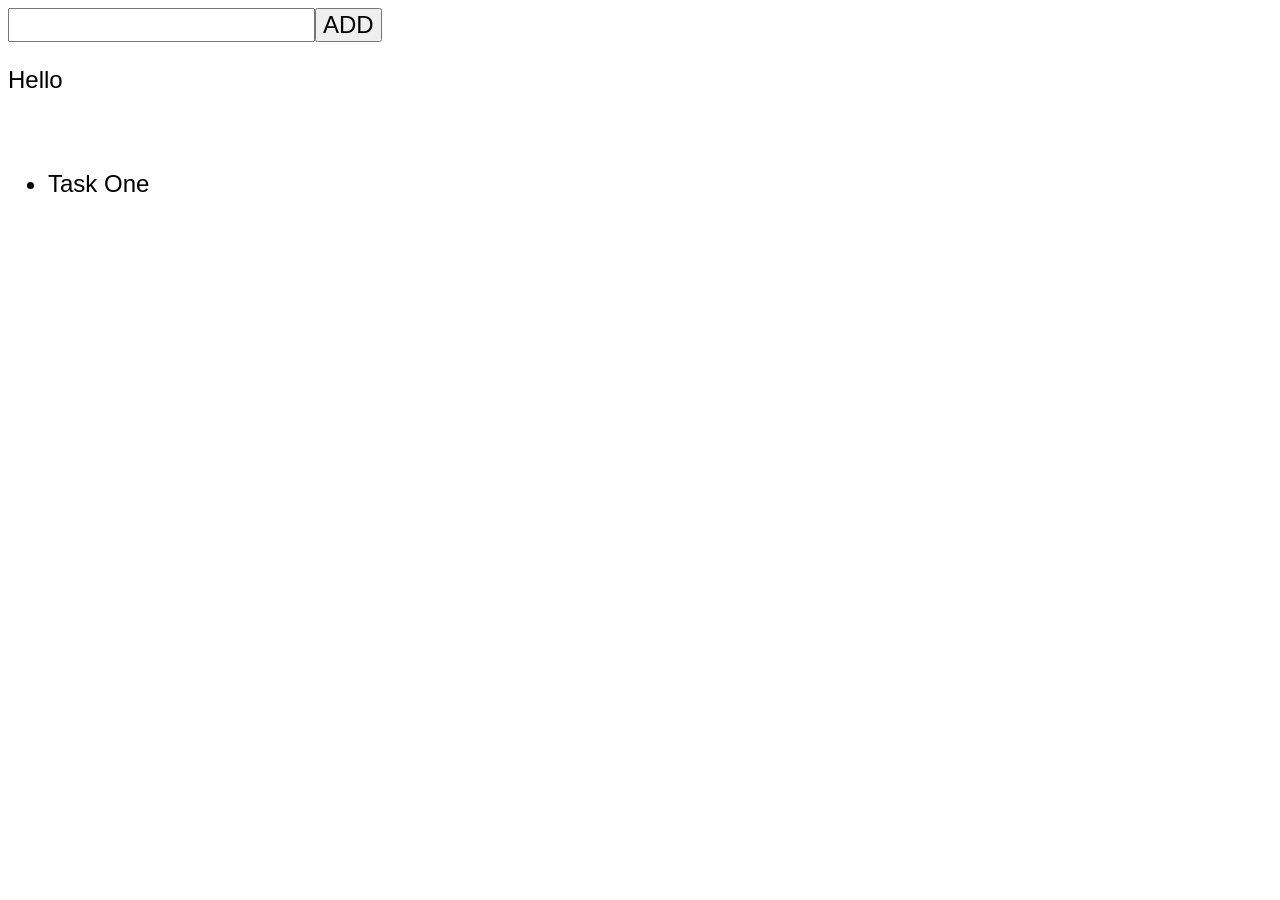
<file: index.html>
<!DOCTYPE html>
<html lang="en">
<head>
    <meta charset="UTF-8">
    <title>Sweet Alabama!!</title>

    <style>
        *{
            font-family: Arial;
            font-size: 18pt;
        }
    </style>


</head>
<body>
<input id="todo"><button id="btn">ADD</button>
<br>
<p id="para">Hello</p>
<br>
<ul id="list">
    <li>Task One</li>
</ul>

<script>
let todobox = document.getElementById('todo');
let addbtn = document.getElementById('btn');
let todolist=document.getElementById('list');
    addbtn.onclick = function () {
    let todo=todobox.value;

    let newtasklistitem=document.createElement('li');
    newtasklistitem.innerText=todo;
    todolist.appendChild(newtasklistitem);
}
</script>

</body>
</html>
</file>
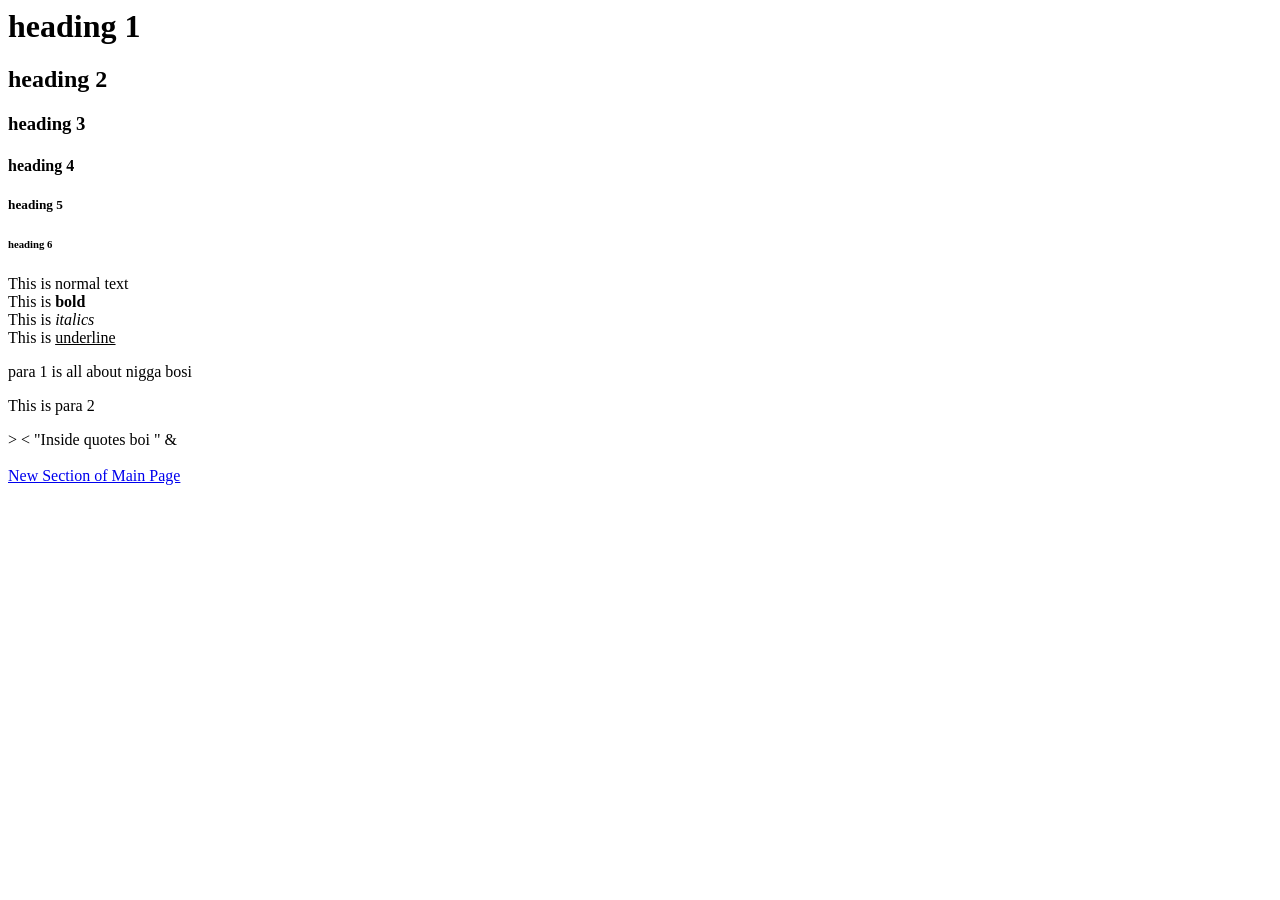
<file: basics.html>
<html>
    <body>
    <h1>heading 1</h1>
    <h2>heading 2</h2>
    <h3>heading 3</h3>
    <h4>heading 4</h4>
    <h5>heading 5</h5>
    <h6>heading 6</h6>
    This is normal text
    <br>
    This is <b>bold</b><br>
    This is <i>italics</i><br>
    This is <u>underline</u><br>
    <p>para 1 is all about nigga bosi</p>
    <p>This is para 2</p>
        &gt; &lt; &quot;Inside quotes boi &quot;
        &amp;
        <br><br>
        <a href="links.html#ns">New Section of Main Page</a>
        <br>


</body>
</html>
</file>
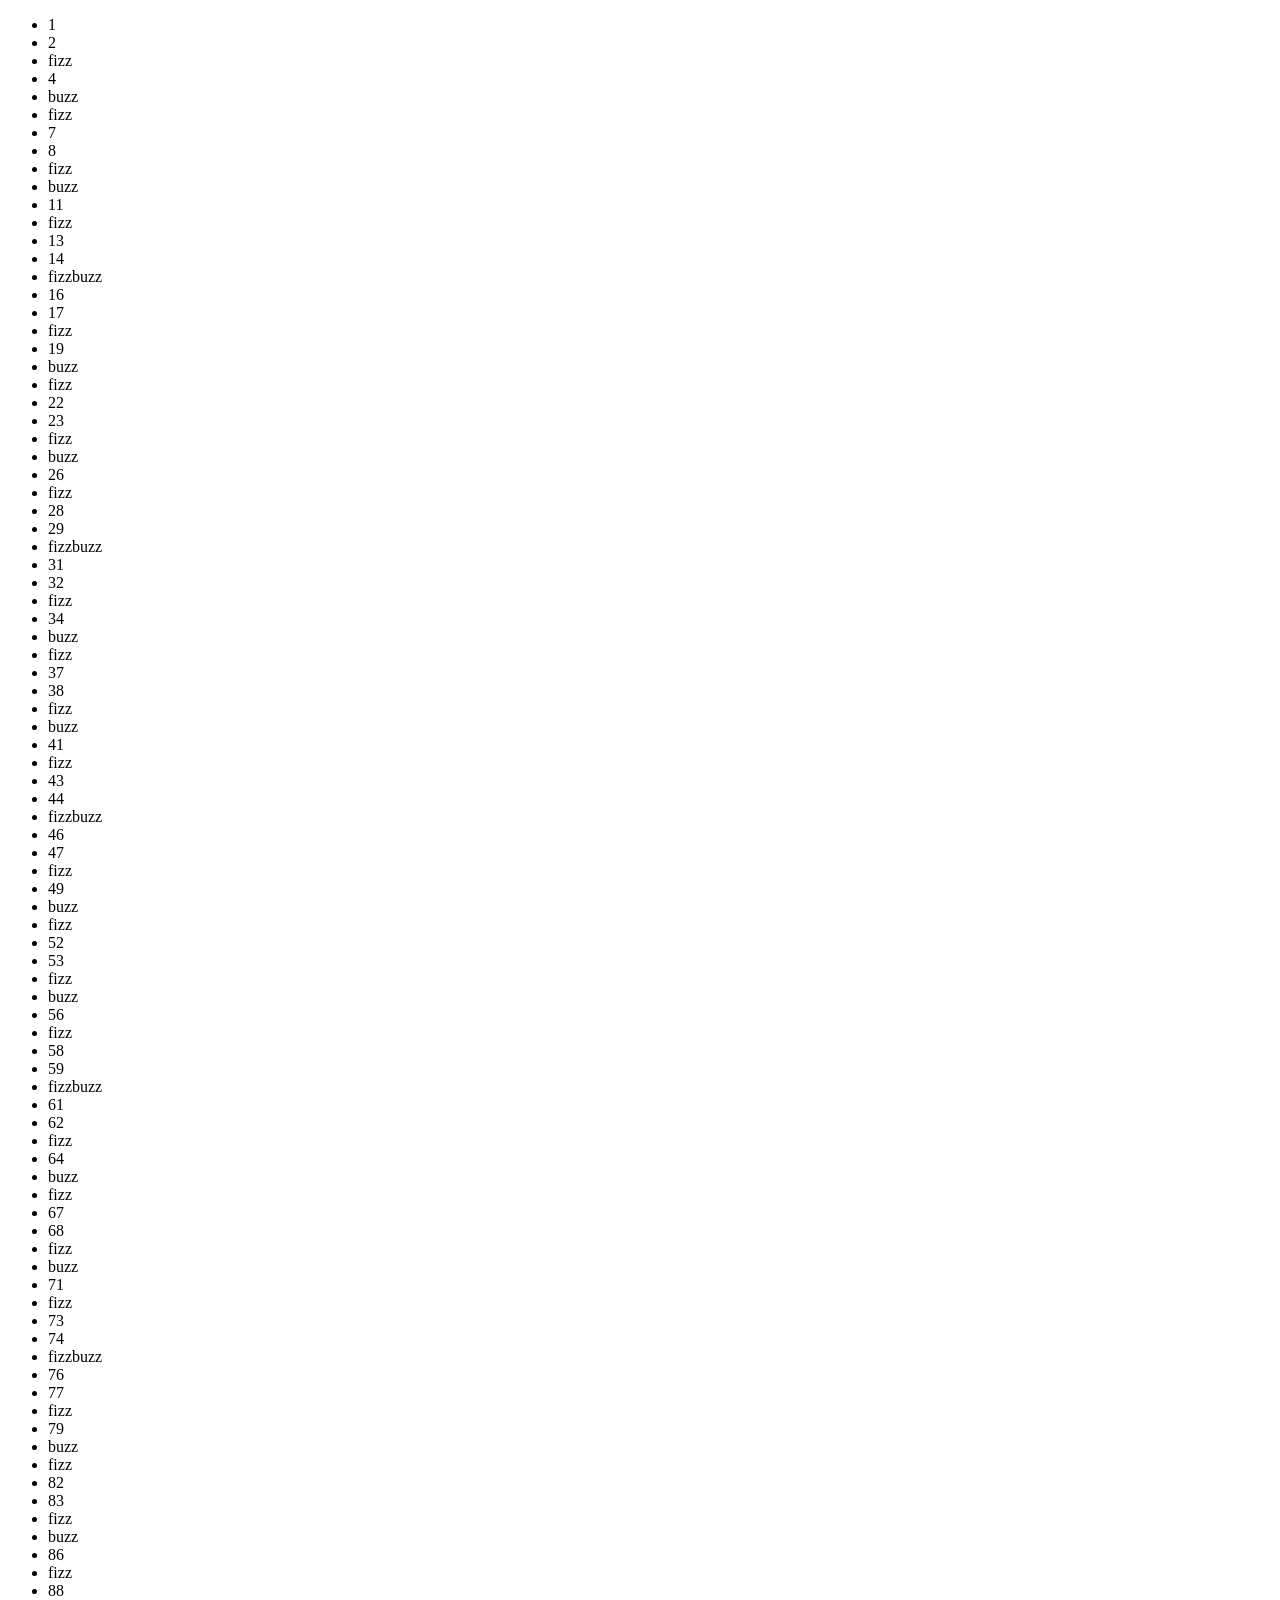
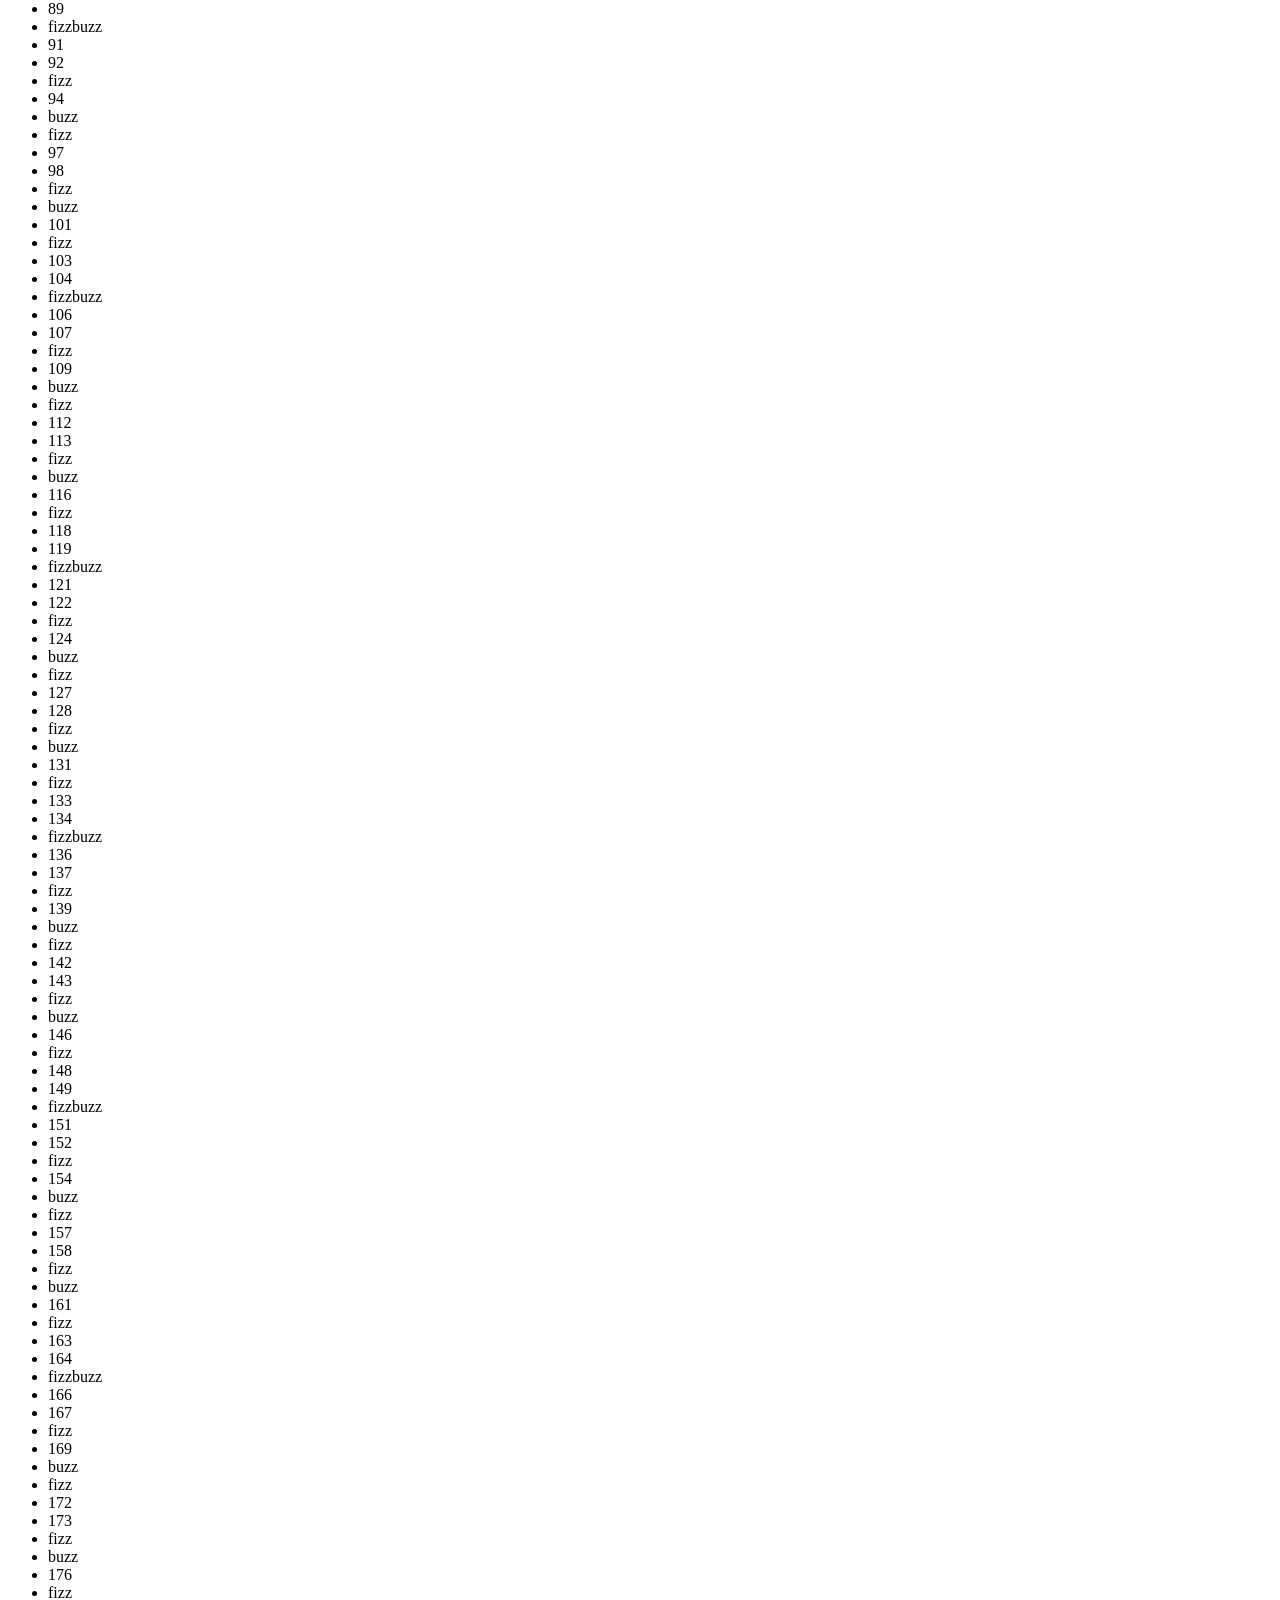
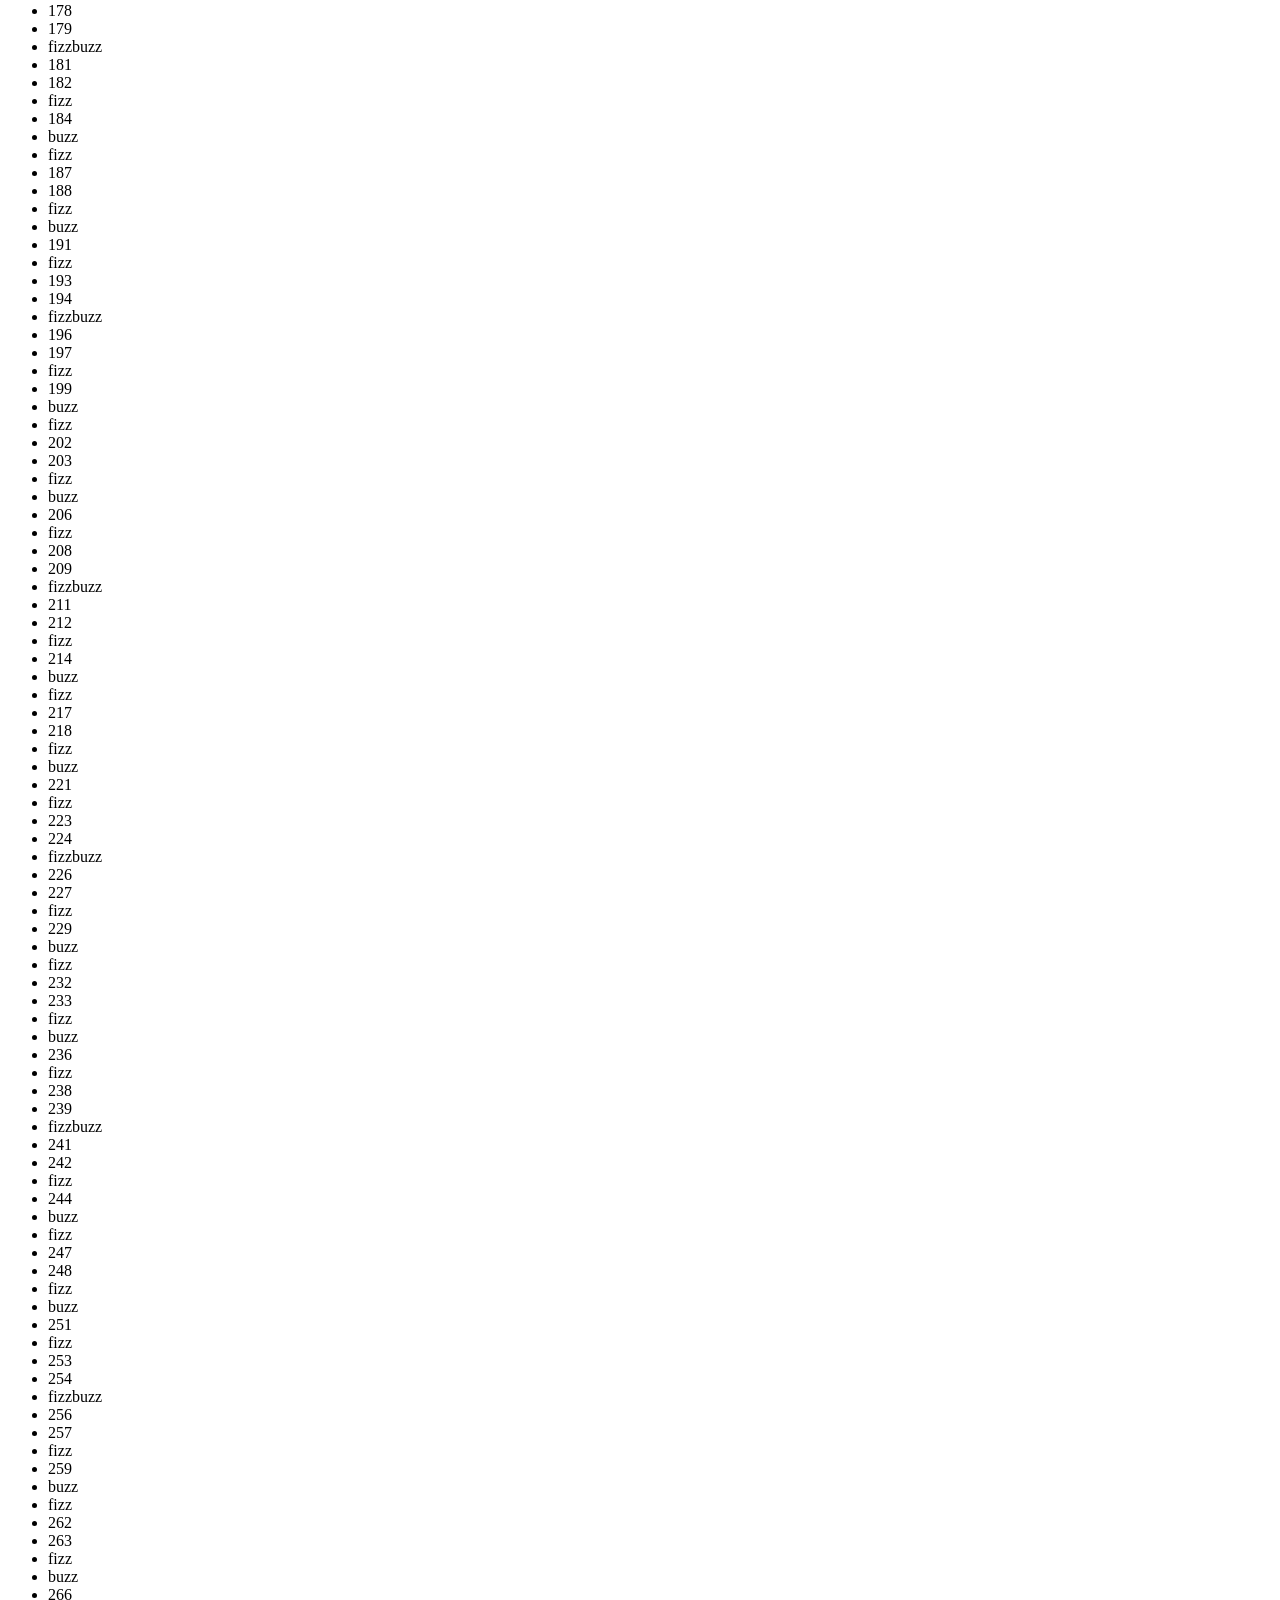
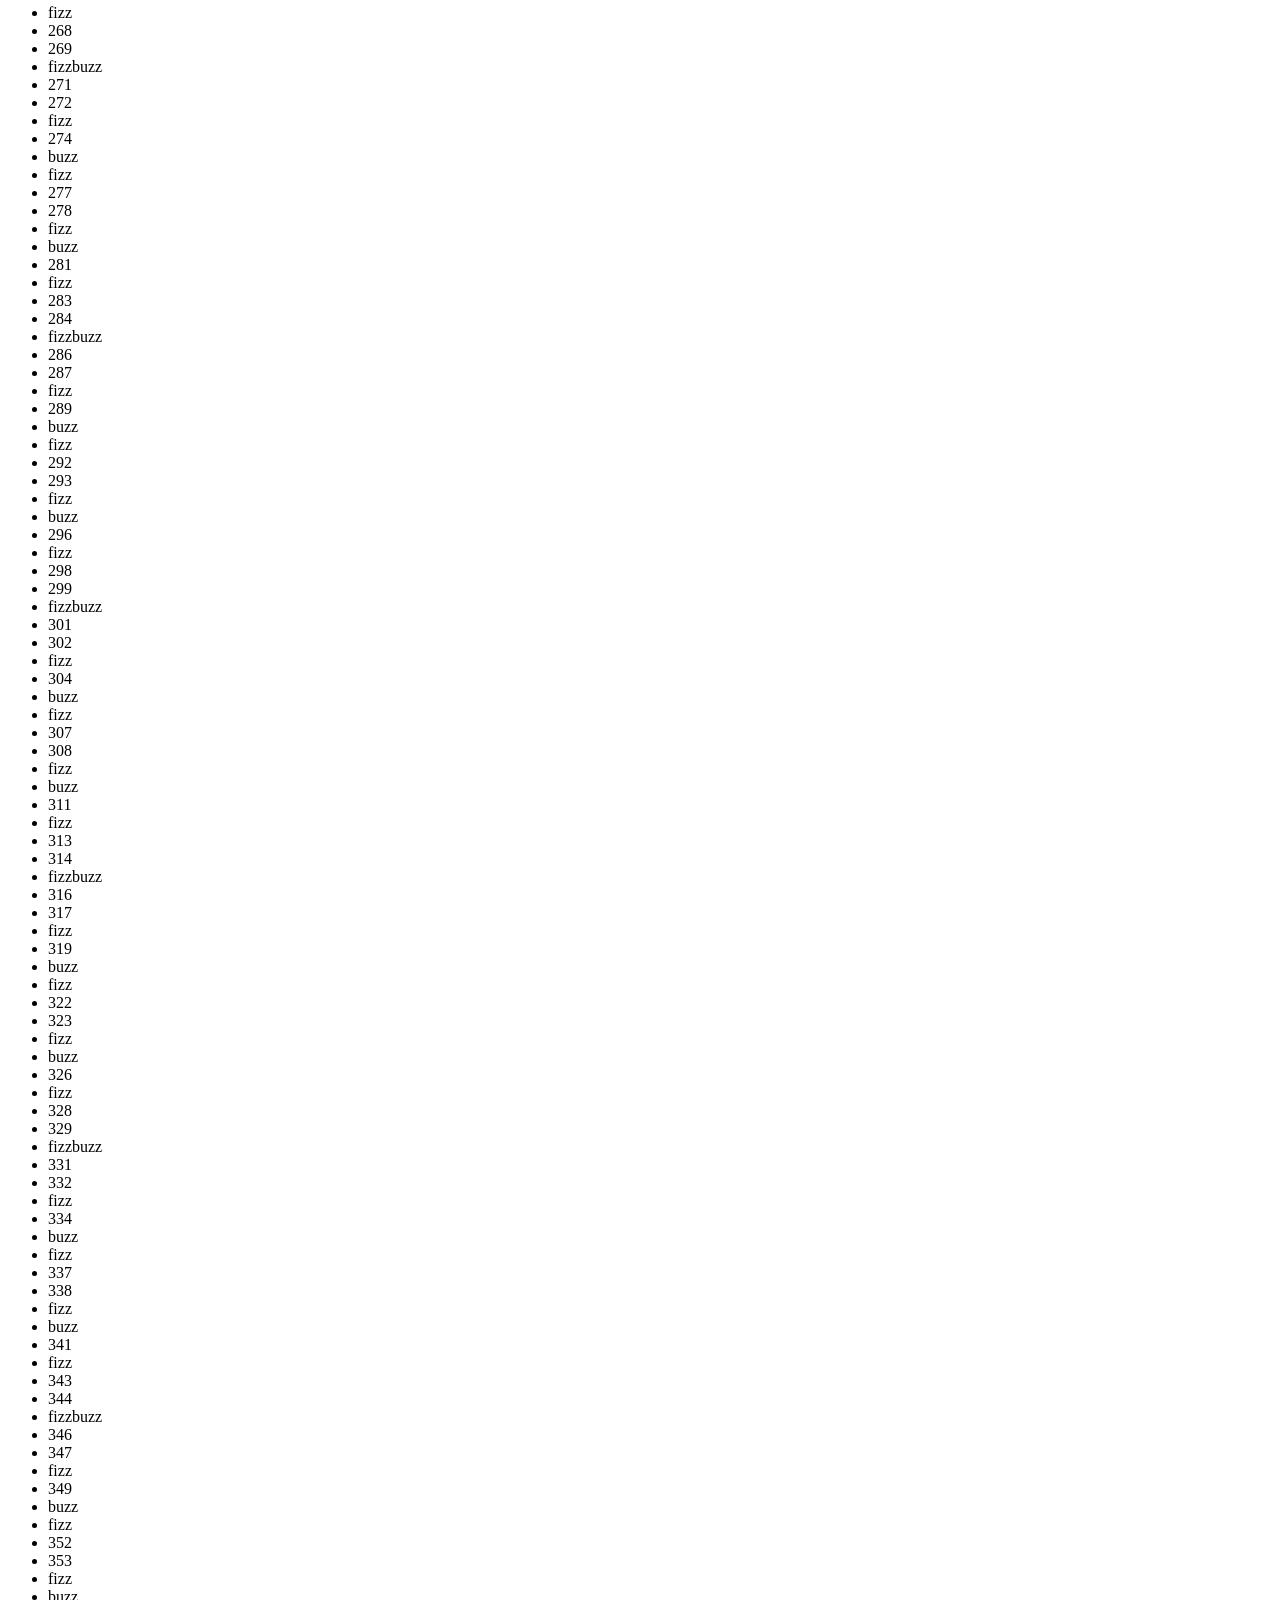
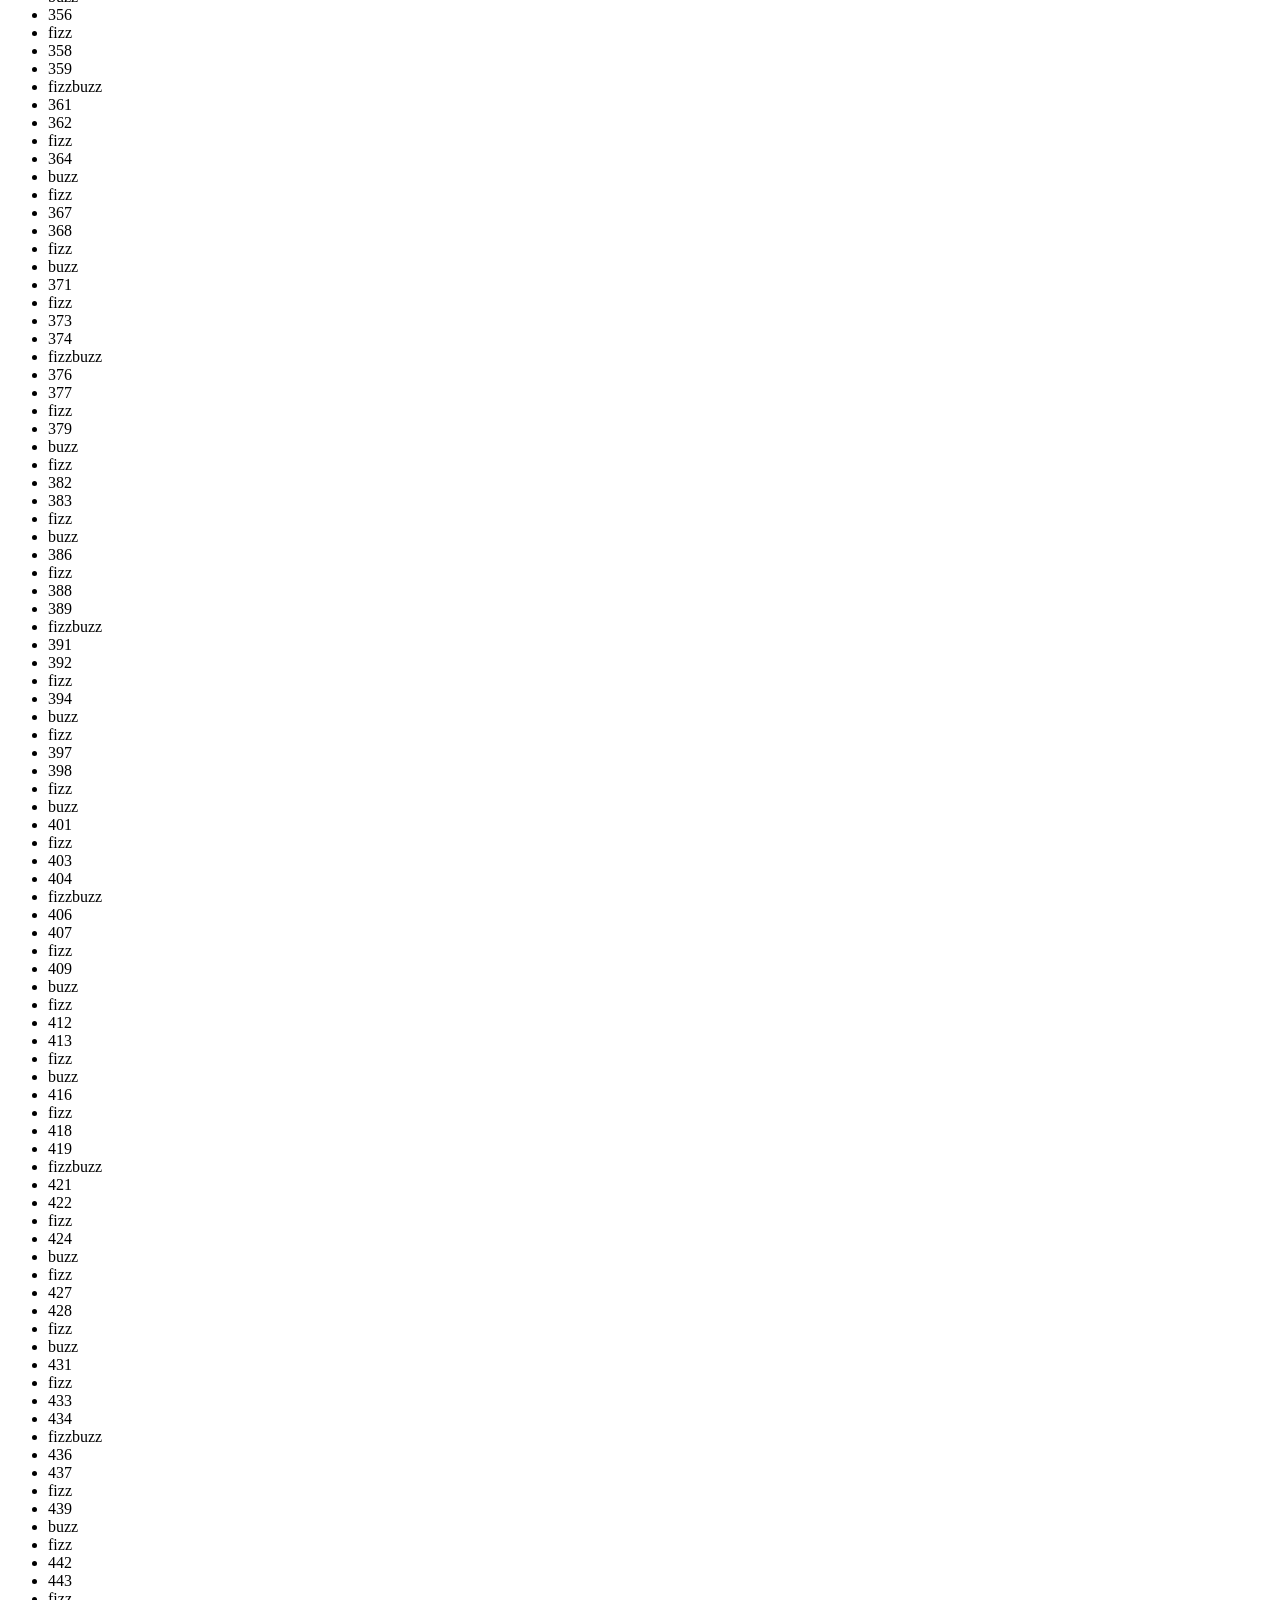
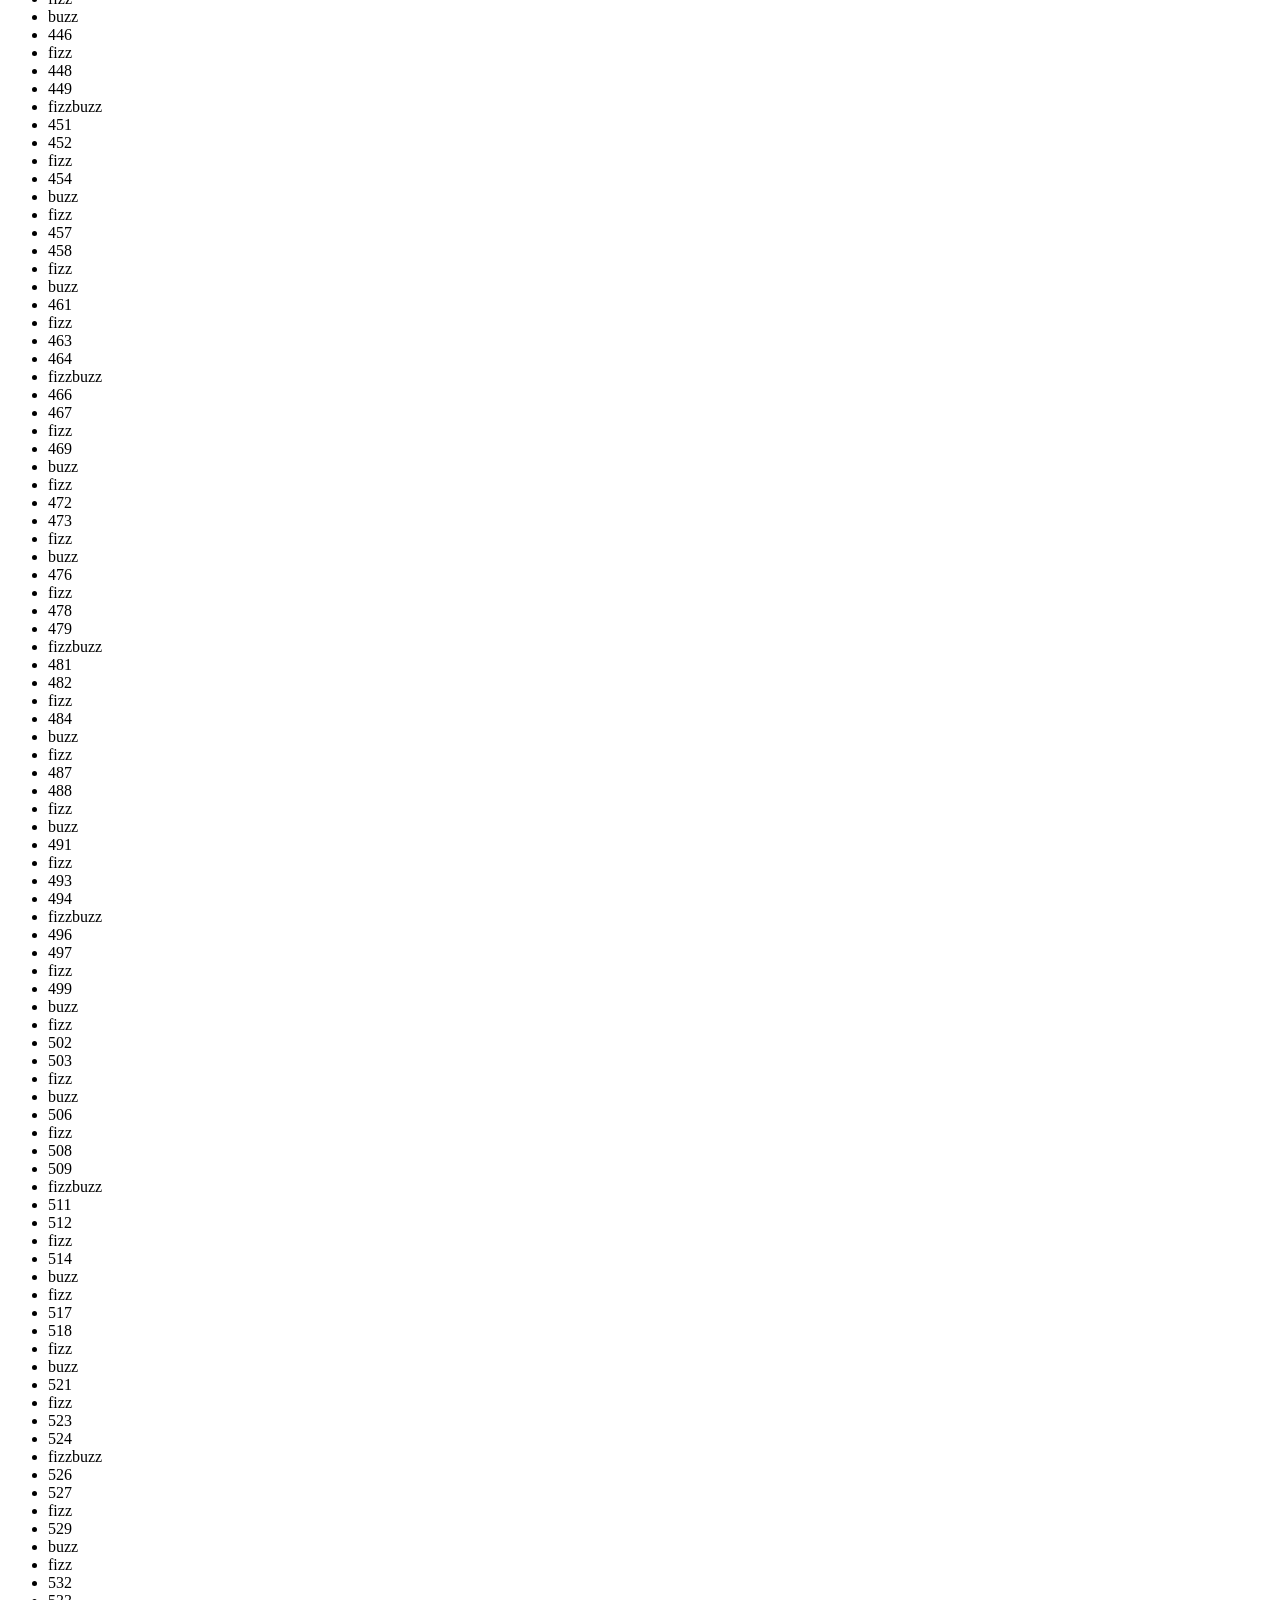
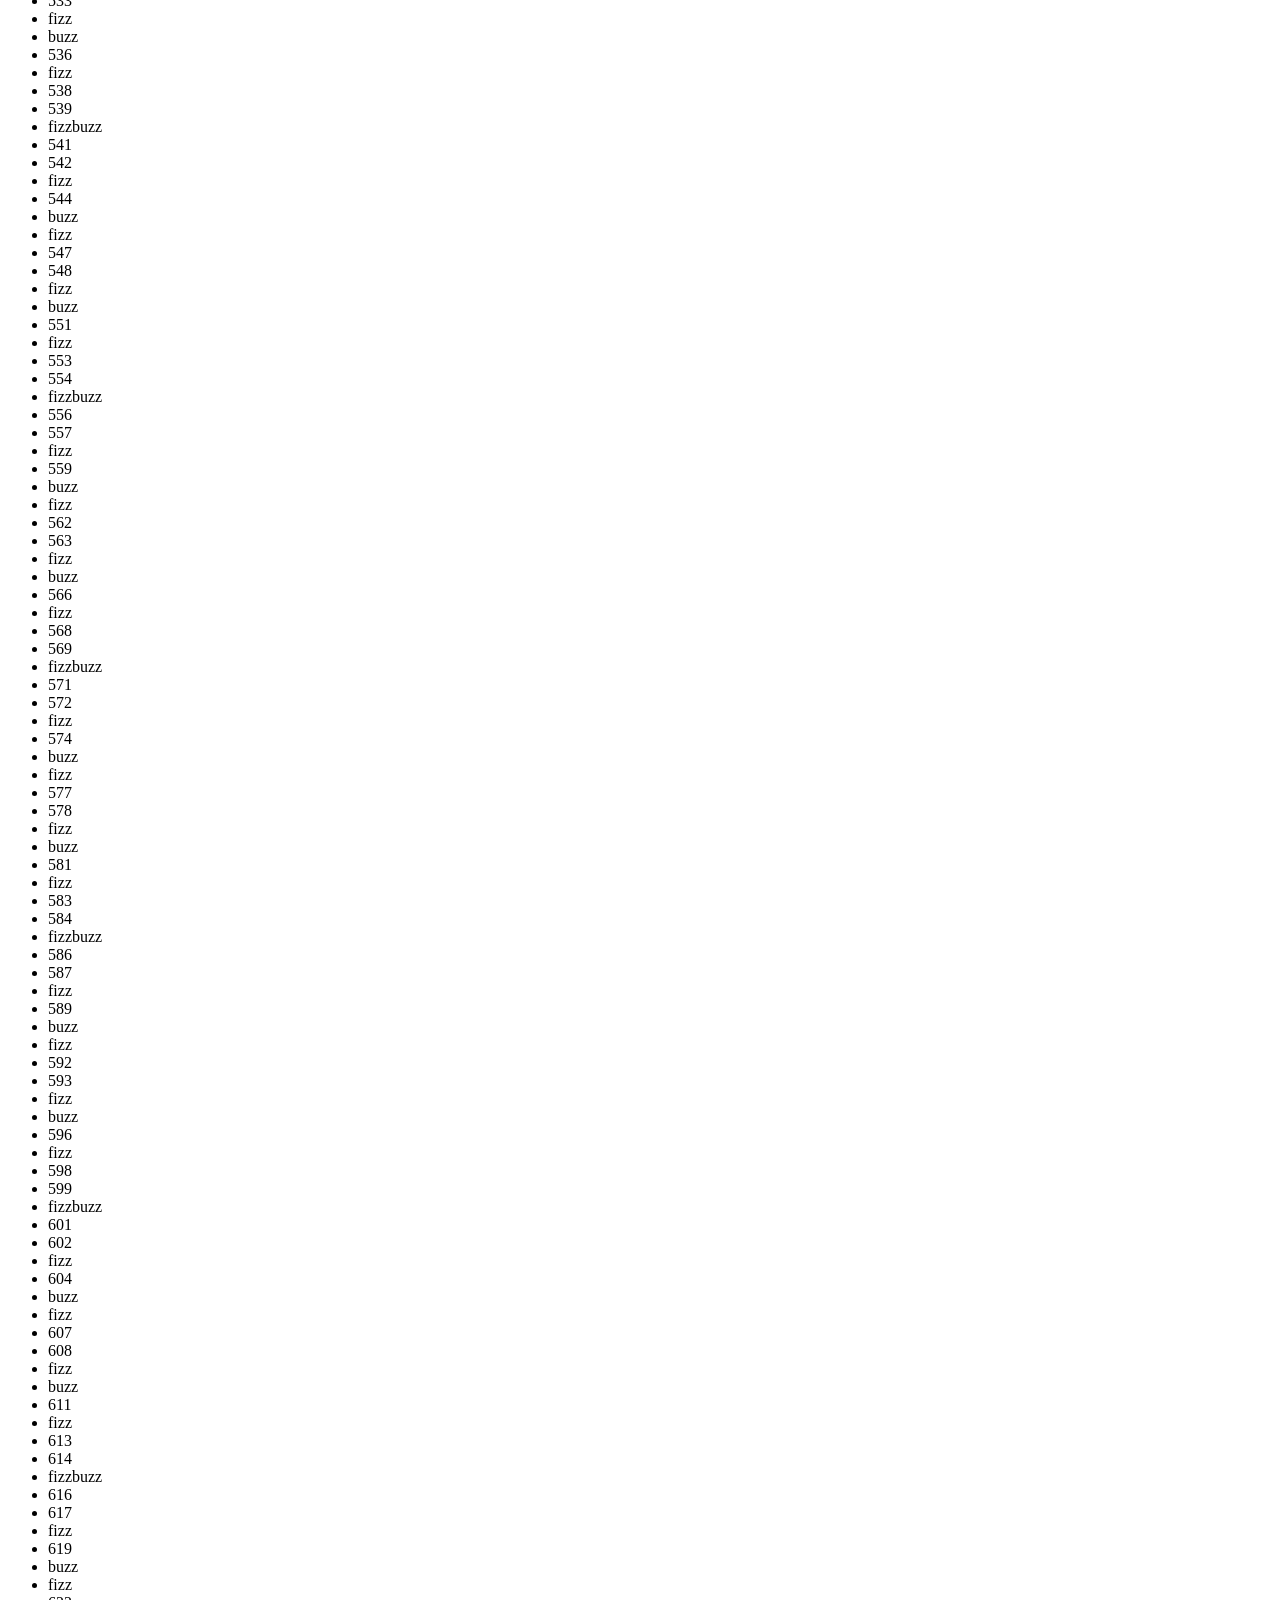
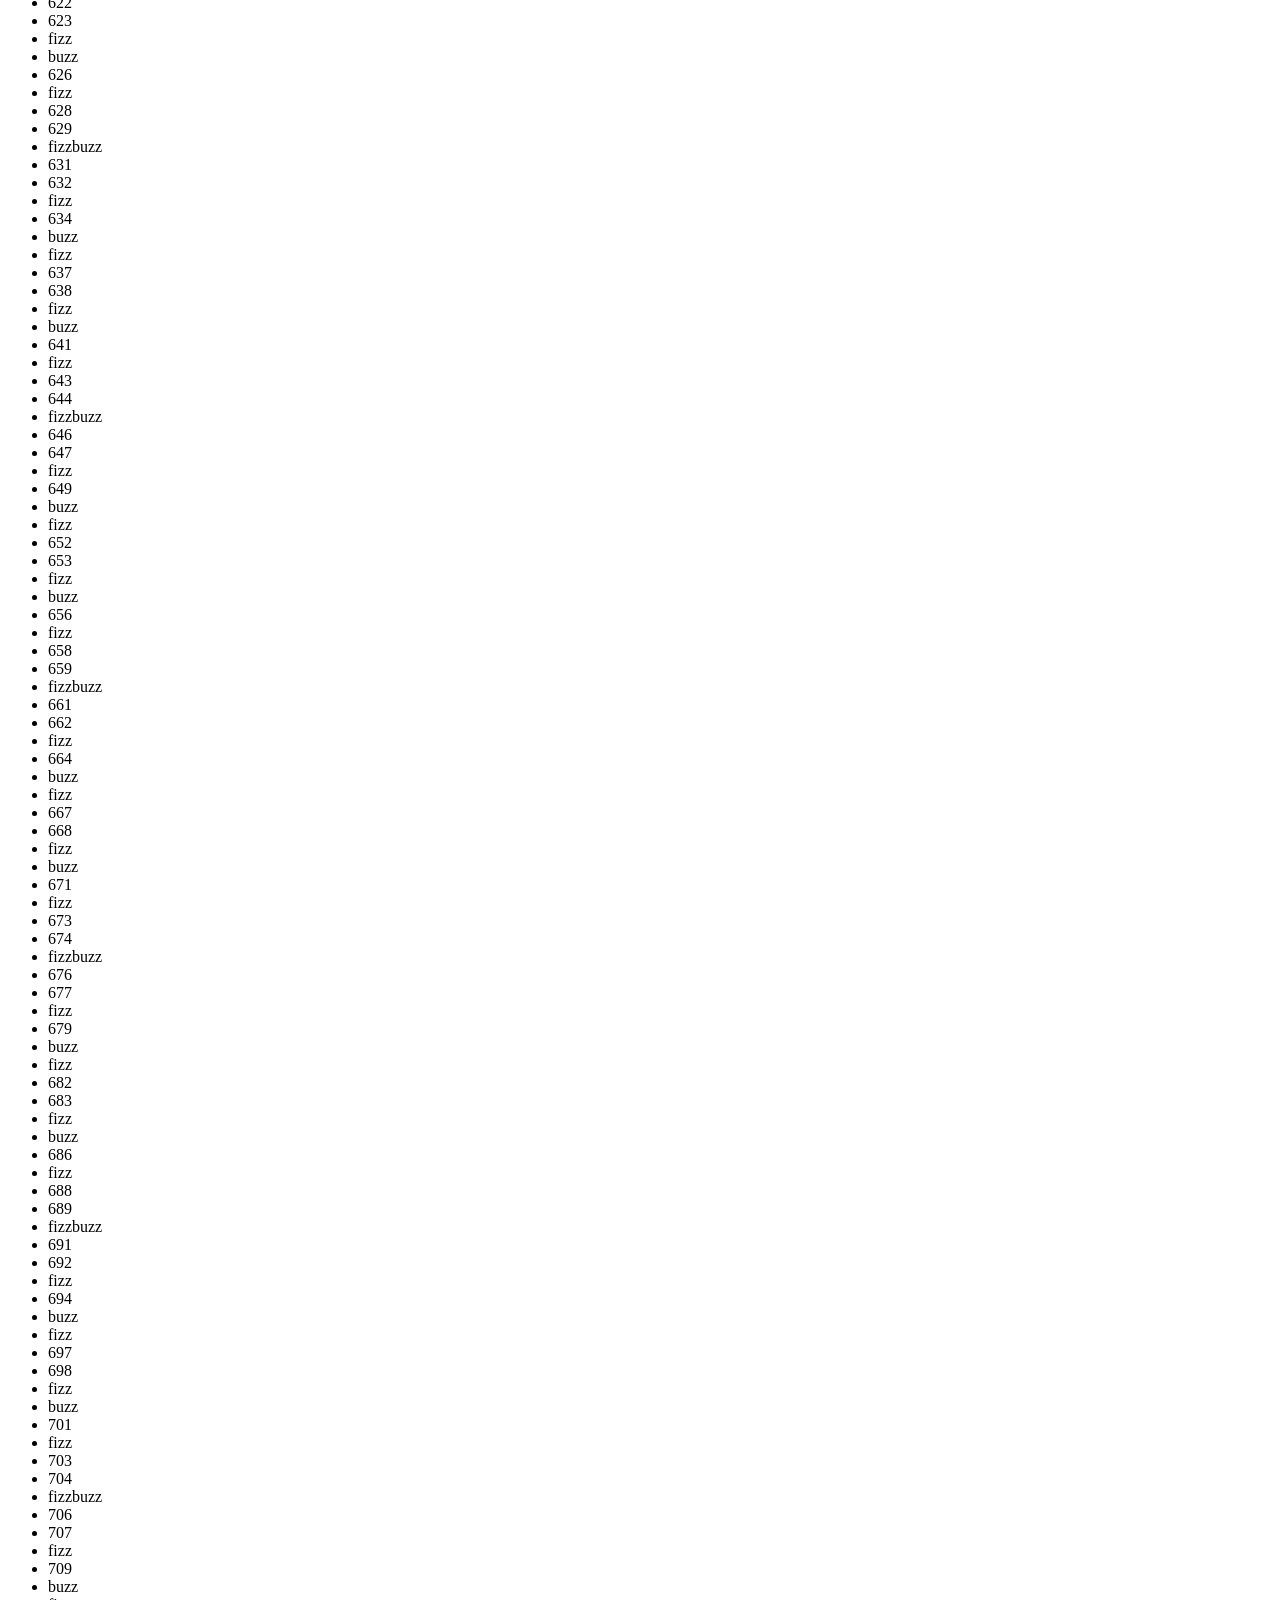
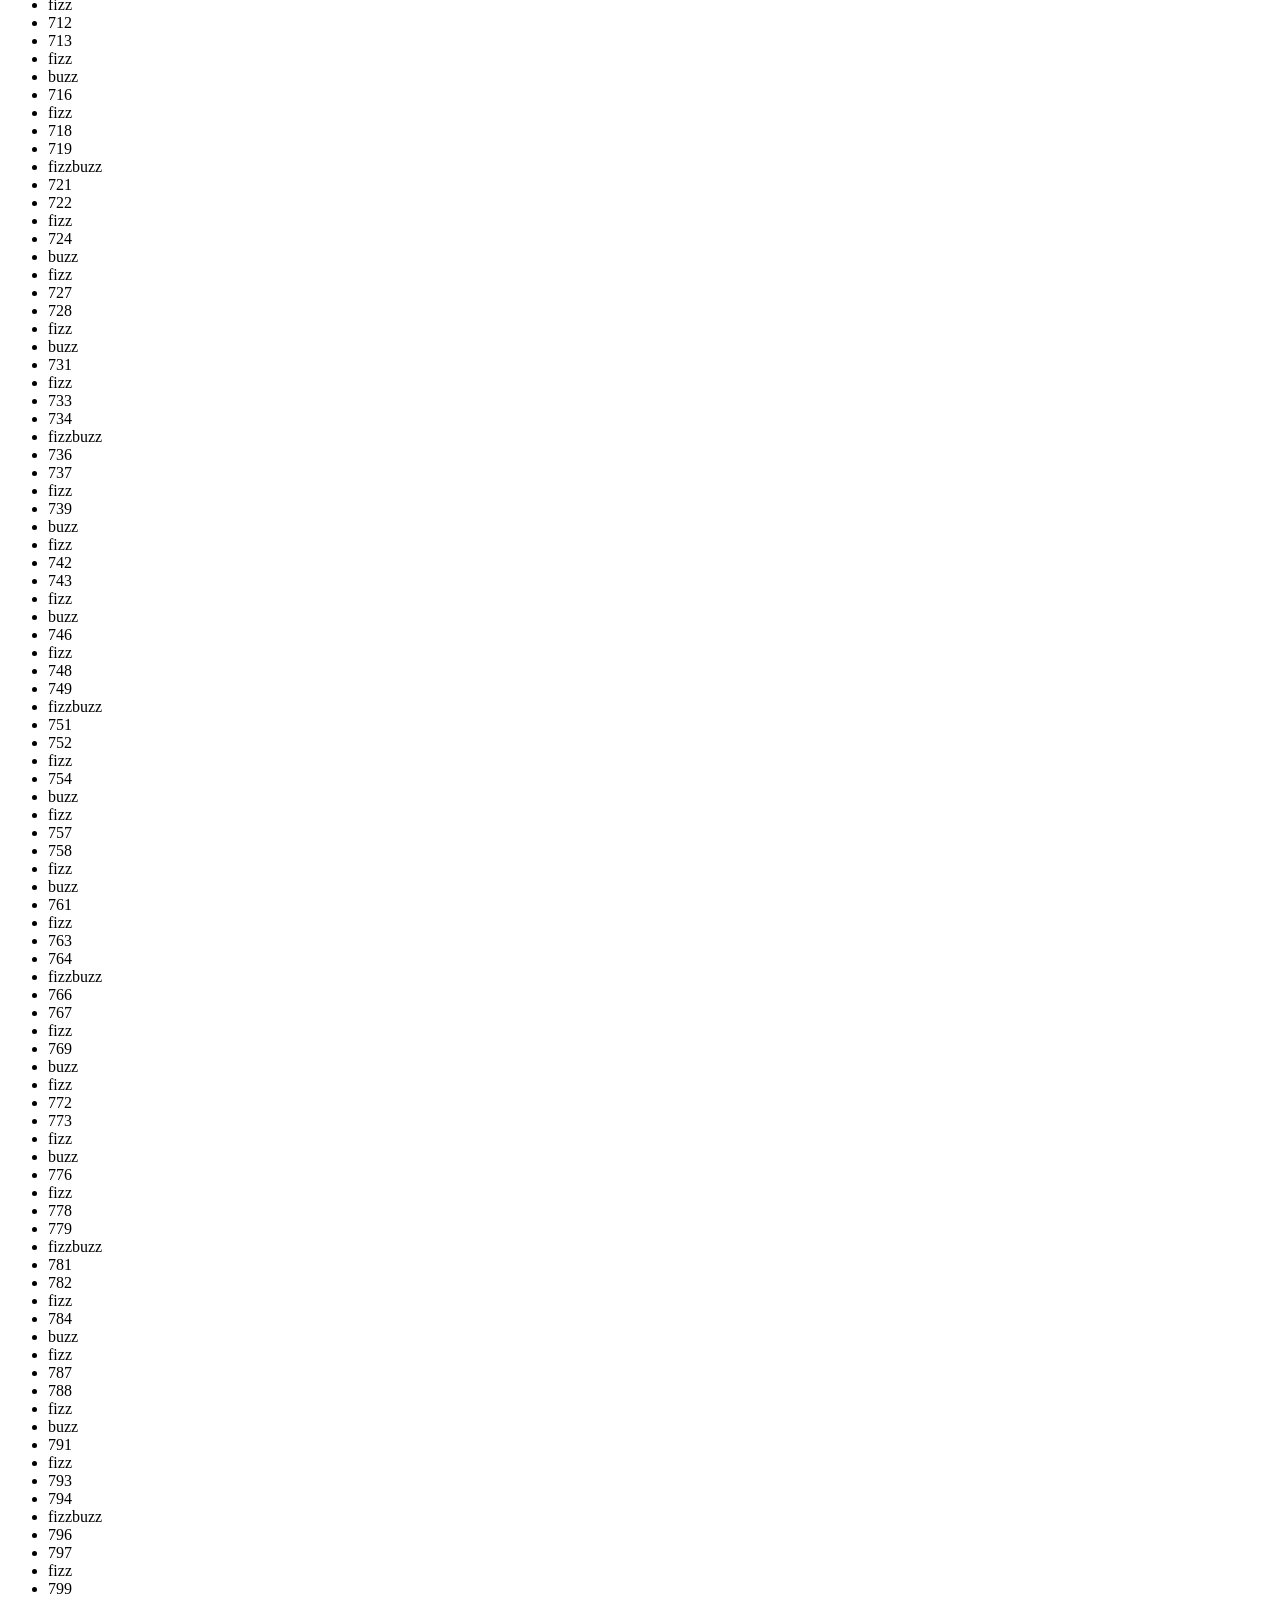
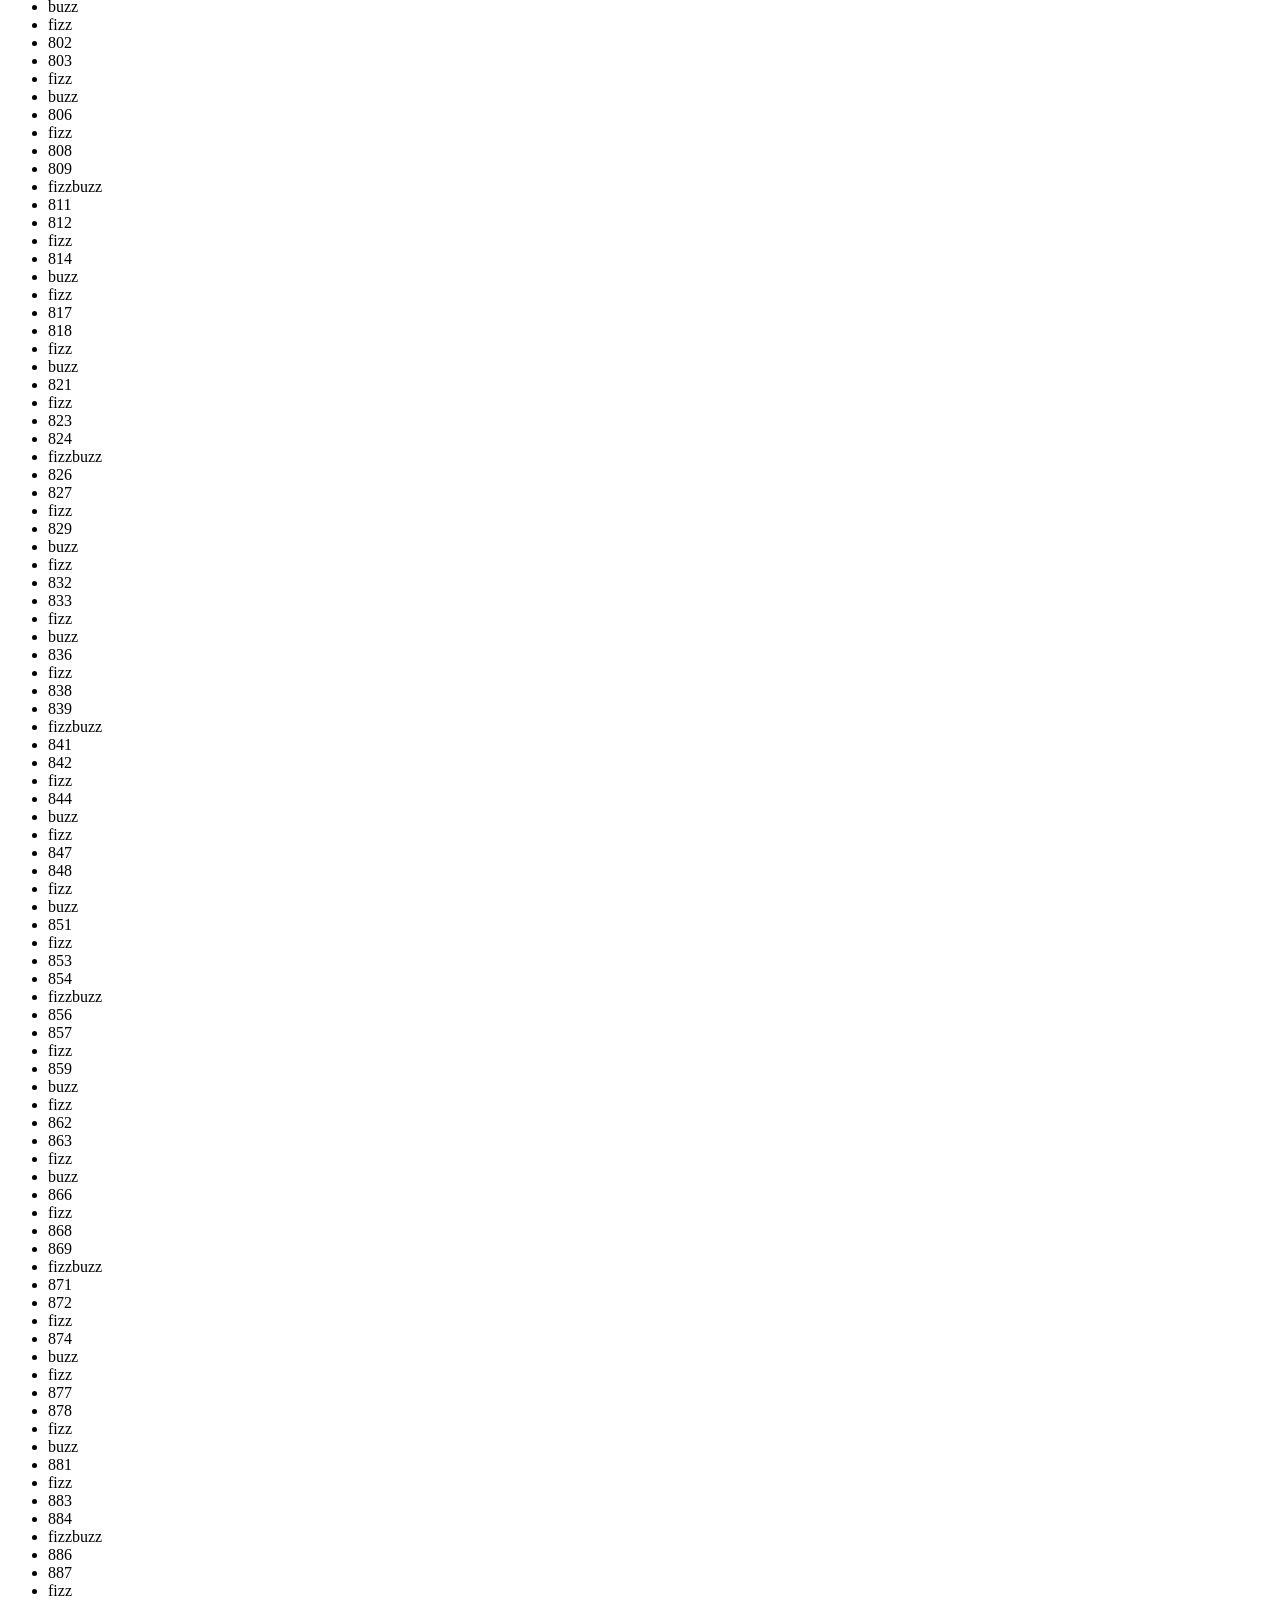
<file: fizzbuzz.html>
<!DOCTYPE html>
<html lang="en">
<head>
    <meta charset="UTF-8">
    <title>Title</title>
</head>
<body>
<ul id="fizzbuzz">

</ul>
<script>
    let fblist=document.getElementById('fizzbuzz');
    let starttime=new Date().getTime();
    let listdata="";
    for(let i=1; i<1000; i++){
        let item="";
        if(i%3 == 0) item+="fizz";
        if(i%5 == 0) item+="buzz";
        if(item == "") item+=i;
        listdata+= "<li>"+ item + "</li>"
    }
    fblist.innerHTML=listdata;
    let endtime=new Date().getTime();
    console.log(endtime-starttime);

</script>
</body>
</html>
</file>
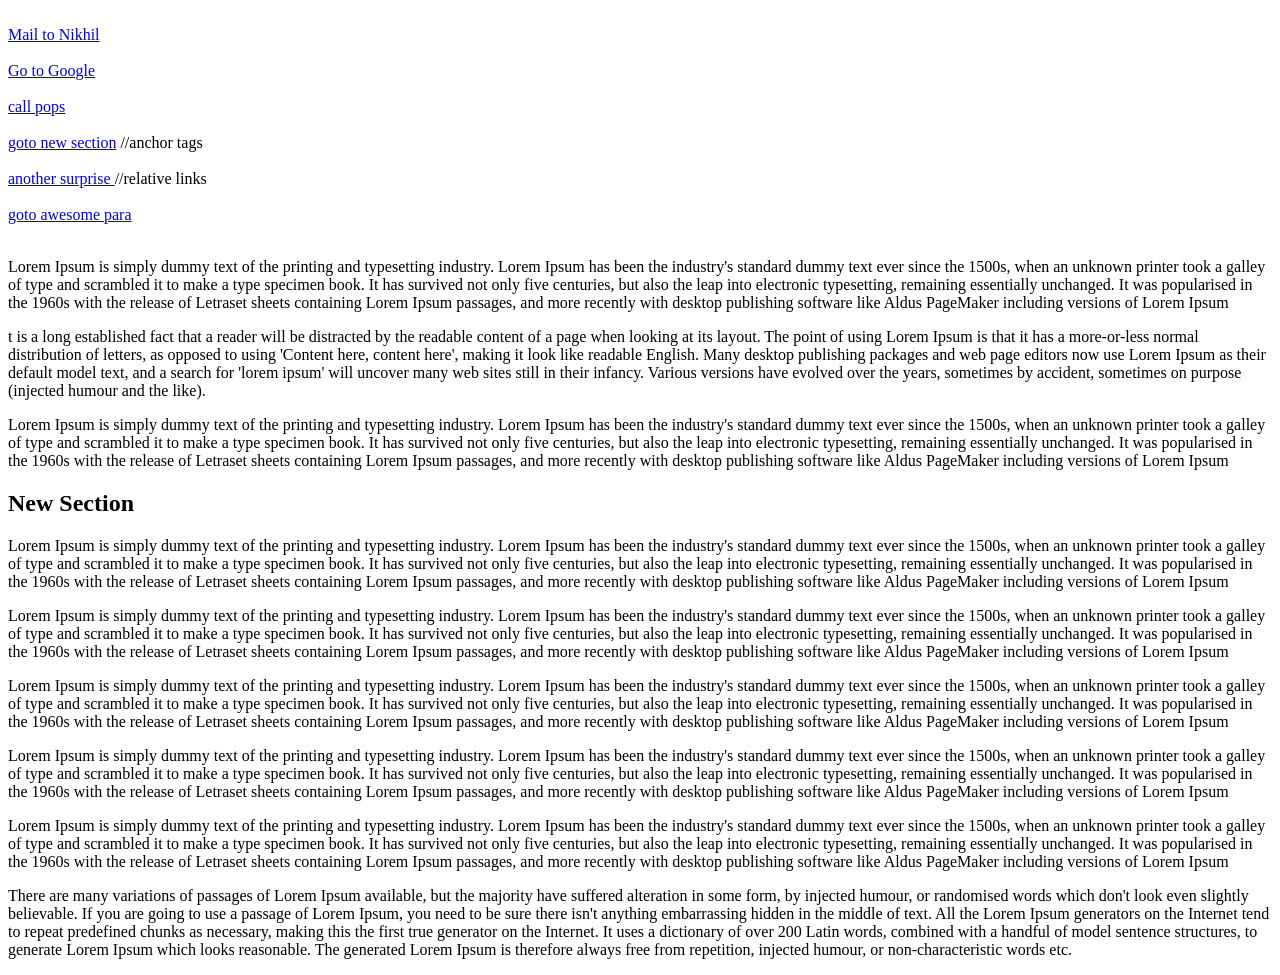
<file: links.html>
<!DOCTYPE html>
<html lang="en">
<head>
    <meta charset="UTF-8">
    <meta name="viewport" content="width=device-width, initial-scale=1.0">
    <meta http-equiv="X-UA-Compatible" content="ie=edge">
    <title>Document</title>
</head>
<body>
  <br>
  <a href="mailto:flashfunk01@gmail.com">Mail to Nikhil</a>
  <br><br>
<a href="https://www.google.co.in" target="_blank">Go to Google</a>
<br><br>
<a href="tel:+919818595921">call pops</a>
<br><br>
<a href="#ns">goto new section</a> //anchor tags
<br><br>
<a href="basics.html"> another surprise </a> //relative links
<br><br>
<a href="#awesomepara">goto awesome para</a>
<br><br>
<p>Lorem Ipsum is simply dummy text of the printing and typesetting industry. Lorem Ipsum has been the industry's standard dummy text ever since the 1500s, when an unknown printer took a galley of type and scrambled it to make a type specimen book. It has survived not only five centuries, but also the leap into electronic typesetting, remaining essentially unchanged. It was popularised in the 1960s with the release of Letraset sheets containing Lorem Ipsum passages, and more recently with desktop publishing software like Aldus PageMaker including versions of Lorem Ipsum
</p>
<p>t is a long established fact that a reader will be distracted by the readable content of a page when looking at its layout. The point of using Lorem Ipsum is that it has a more-or-less normal distribution of letters, as opposed to using 'Content here, content here', making it look like readable English. Many desktop publishing packages and web page editors now use Lorem Ipsum as their default model text, and a search for 'lorem ipsum' will uncover many web sites still in their infancy. Various versions have evolved over the years, sometimes by accident, sometimes on purpose (injected humour and the like).
 </p>
 <p>Lorem Ipsum is simply dummy text of the printing and typesetting industry. Lorem Ipsum has been the industry's standard dummy text ever since the 1500s, when an unknown printer took a galley of type and scrambled it to make a type specimen book. It has survived not only five centuries, but also the leap into electronic typesetting, remaining essentially unchanged. It was popularised in the 1960s with the release of Letraset sheets containing Lorem Ipsum passages, and more recently with desktop publishing software like Aldus PageMaker including versions of Lorem Ipsum
</p>
   
 <h2 id="ns">New Section</h2>
 <p>Lorem Ipsum is simply dummy text of the printing and typesetting industry. Lorem Ipsum has been the industry's standard dummy text ever since the 1500s, when an unknown printer took a galley of type and scrambled it to make a type specimen book. It has survived not only five centuries, but also the leap into electronic typesetting, remaining essentially unchanged. It was popularised in the 1960s with the release of Letraset sheets containing Lorem Ipsum passages, and more recently with desktop publishing software like Aldus PageMaker including versions of Lorem Ipsum
    </p>
    <p>
            Lorem Ipsum is simply dummy text of the printing and typesetting industry. Lorem Ipsum has been the industry's standard dummy text ever since the 1500s, when an unknown printer took a galley of type and scrambled it to make a type specimen book. It has survived not only five centuries, but also the leap into electronic typesetting, remaining essentially unchanged. It was popularised in the 1960s with the release of Letraset sheets containing Lorem Ipsum passages, and more recently with desktop publishing software like Aldus PageMaker including versions of Lorem Ipsum
    </p> 
    <p>Lorem Ipsum is simply dummy text of the printing and typesetting industry. Lorem Ipsum has been the industry's standard dummy text ever since the 1500s, when an unknown printer took a galley of type and scrambled it to make a type specimen book. It has survived not only five centuries, but also the leap into electronic typesetting, remaining essentially unchanged. It was popularised in the 1960s with the release of Letraset sheets containing Lorem Ipsum passages, and more recently with desktop publishing software like Aldus PageMaker including versions of Lorem Ipsum
    </p>
    <p>Lorem Ipsum is simply dummy text of the printing and typesetting industry. Lorem Ipsum has been the industry's standard dummy text ever since the 1500s, when an unknown printer took a galley of type and scrambled it to make a type specimen book. It has survived not only five centuries, but also the leap into electronic typesetting, remaining essentially unchanged. It was popularised in the 1960s with the release of Letraset sheets containing Lorem Ipsum passages, and more recently with desktop publishing software like Aldus PageMaker including versions of Lorem Ipsum
    
    </p>
    <p>
            Lorem Ipsum is simply dummy text of the printing and typesetting industry. Lorem Ipsum has been the industry's standard dummy text ever since the 1500s, when an unknown printer took a galley of type and scrambled it to make a type specimen book. It has survived not only five centuries, but also the leap into electronic typesetting, remaining essentially unchanged. It was popularised in the 1960s with the release of Letraset sheets containing Lorem Ipsum passages, and more recently with desktop publishing software like Aldus PageMaker including versions of Lorem Ipsum
    </p>

 <p id="awesomepara">
 There are many variations of passages of Lorem Ipsum available, but the majority have suffered alteration in some form, by injected humour, or randomised words which don't look even slightly believable. If you are going to use a passage of Lorem Ipsum, you need to be sure there isn't anything embarrassing hidden in the middle of text. All the Lorem Ipsum generators on the Internet tend to repeat predefined chunks as necessary, making this the first true generator on the Internet. It uses a dictionary of over 200 Latin words, combined with a handful of model sentence structures, to generate Lorem Ipsum which looks reasonable. The generated Lorem Ipsum is therefore always free from repetition, injected humour, or non-characteristic words etc.
 </p>

</body>
</html>
</file>
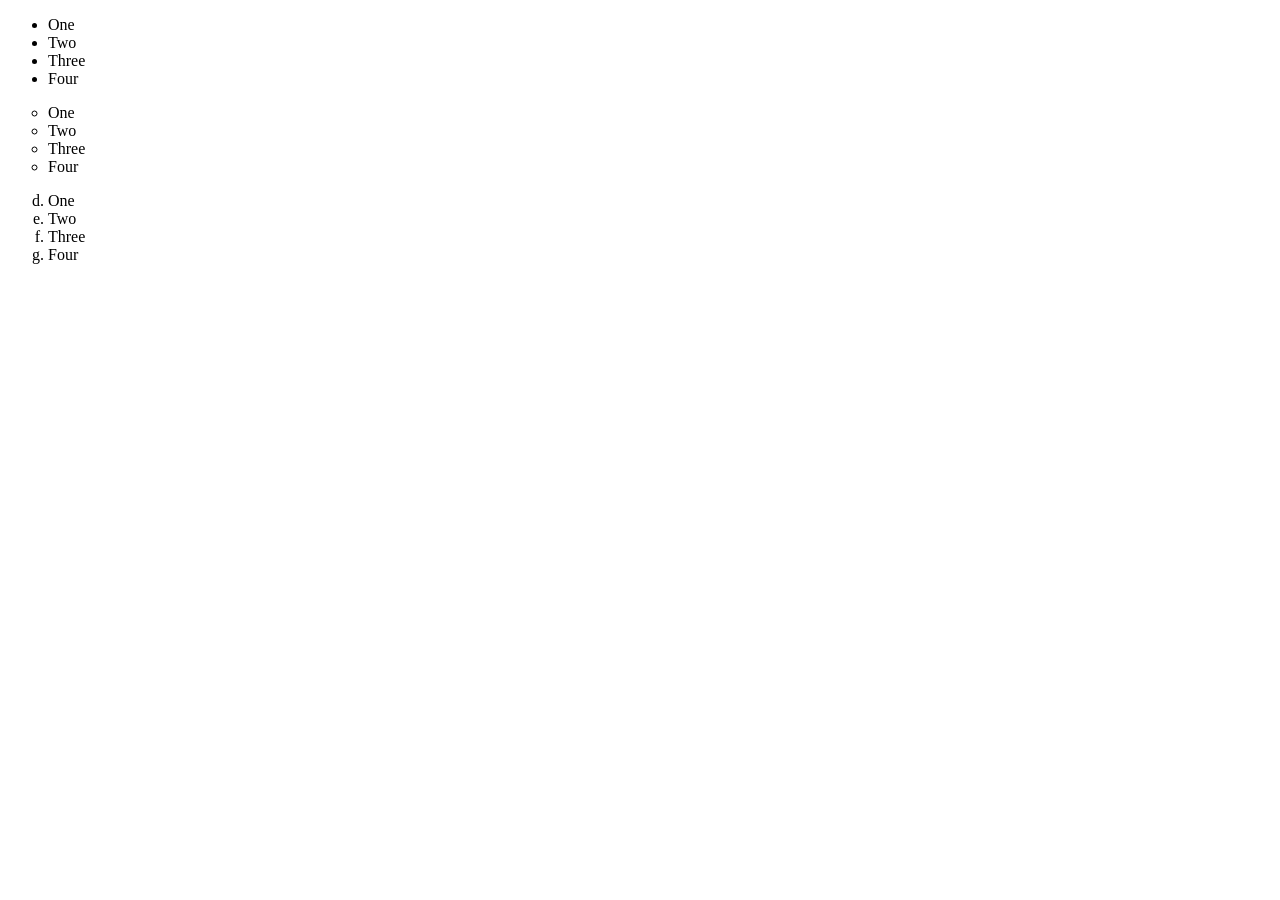
<file: lists.html>
<!DOCTYPE html>
<html lang="en">
<head>
    <meta charset="UTF-8">
    <meta name="viewport" content="width=device-width, initial-scale=1.0">
    <meta http-equiv="X-UA-Compatible" content="ie=edge">
    <title>Document</title>
</head>
<body>
    <ul>
        <li>One</li>
        <li>Two</li>
        <li>Three</li>
        <li>Four</li>
        
    </ul>

    <ul type="circle">
            <li>One</li>
            <li>Two</li>
            <li>Three</li>
            <li>Four</li>
            
        </ul>
    

    <ol type="a" start="4">
        <li>One</li>
        <li>Two</li>
        <li>Three</li>
        <li>Four</li>
        
</ol>

</body>
</html>
</file>
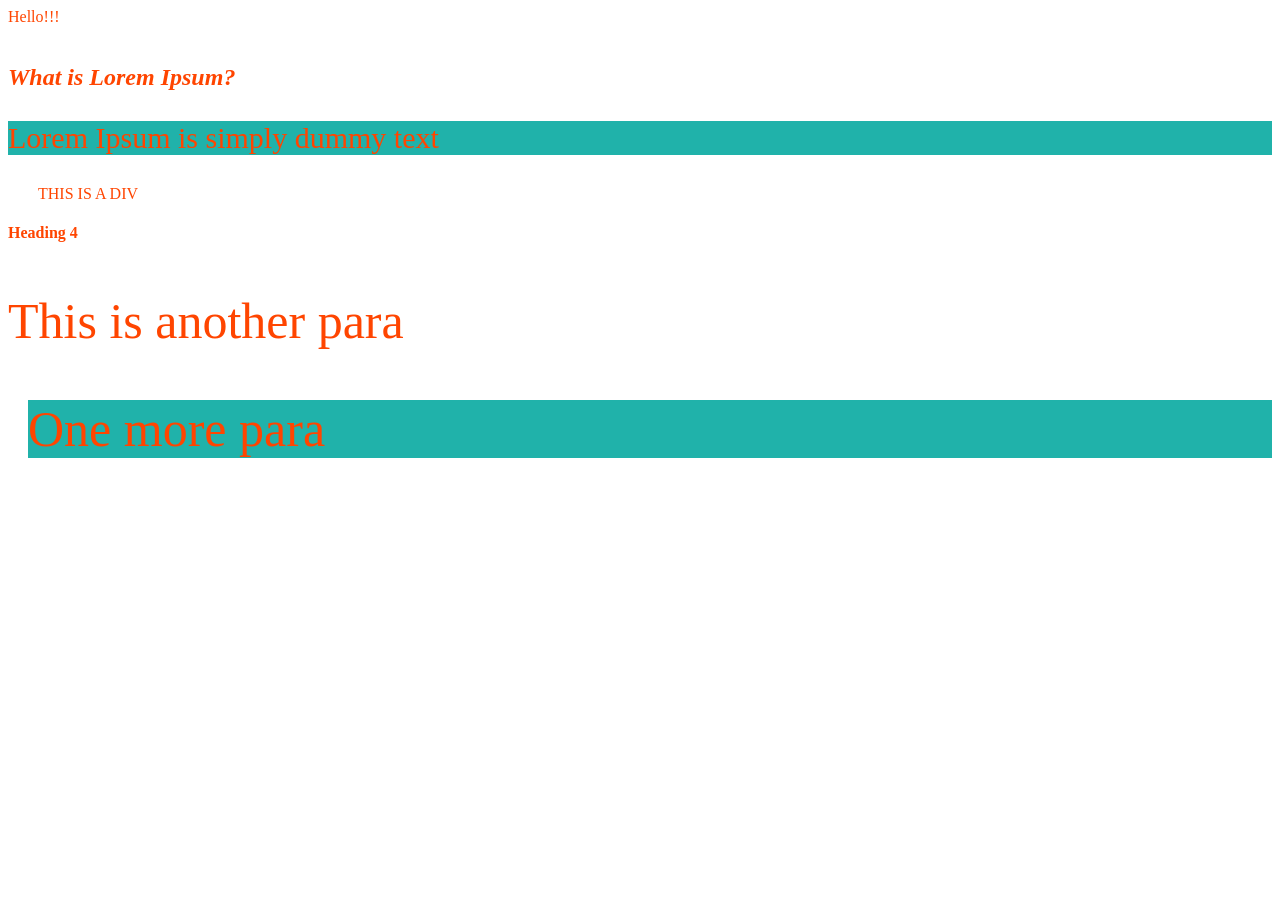
<file: Css/Basics.html>
<!DOCTYPE html>
<html lang="en">
<head>
    <meta charset="UTF-8">
    <title>Title</title>
    <link rel="stylesheet" href="style.css">

</head>
<body>
    Hello!!!
    <br><br>
    <h2><i><b></b> What is Lorem Ipsum?</b></i></h2>
<p class="osmpara" id="p1">Lorem Ipsum is simply dummy text </p>
<div> THIS IS A DIV</div>
<h4>Heading 4 </h4>
<p class="bigpara" id="p2">This is another para </p>
<p class="osmpara bigpara" id="p3">One more para</p>
</body>
</html>
</file>
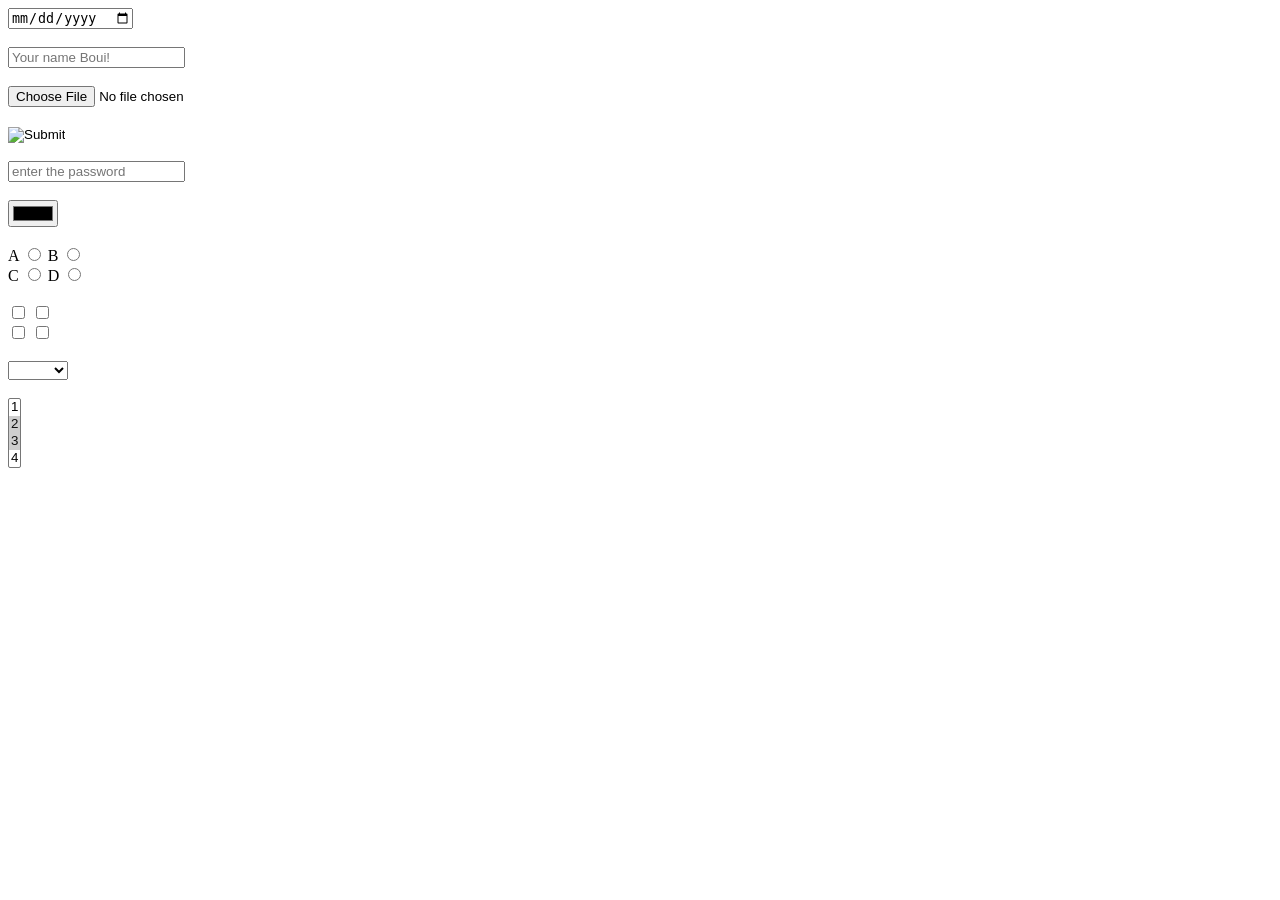
<file: HTML basics/forms.html>
<!DOCTYPE html>
<html lang="en">
<head>
    <meta charset="UTF-8">
    <meta name="viewport" content="width=device-width, initial-scale=1.0">
    <meta http-equiv="X-UA-Compatible" content="ie=edge">
    <title>Document</title>
</head>
<body>
    <form>
    <input type="date">
    <br><br>
    <input type="text" placeholder="Your name Boui!">
    <br><br>
    <input type="file">
    <br><br>
    <input type="image">
    <br><br>
    <input type="password" placeholder="enter the password">
    <br><br>
    <input type="color">
    <br><br>
    A <input type="radio" name="q">
    B <input type="radio" name=q>
    <br>
    C <input type="radio" name=t>
    D <input type="radio" name="t">
    <br><br>
     <input type="checkbox">
     <input type="checkbox">
     <br>
     <input type="checkbox">
     <input type="checkbox">   
     <br><br>
     <select>
         <option selected> </option> //selected by default
        <option> Nigga </option>
        <option > White </option>
        <option> Red </option>
        <option>Green</option>
     </select>
     <br><br>   
     <select multiple>
         <option> 1 </option>
         <option selected> 2 </option> //multiple objects selected
         <option selected> 3 </option> //multiple objects selected
         <option> 4 </option>
     </select>
    </form>
</body>
</html>
</file>
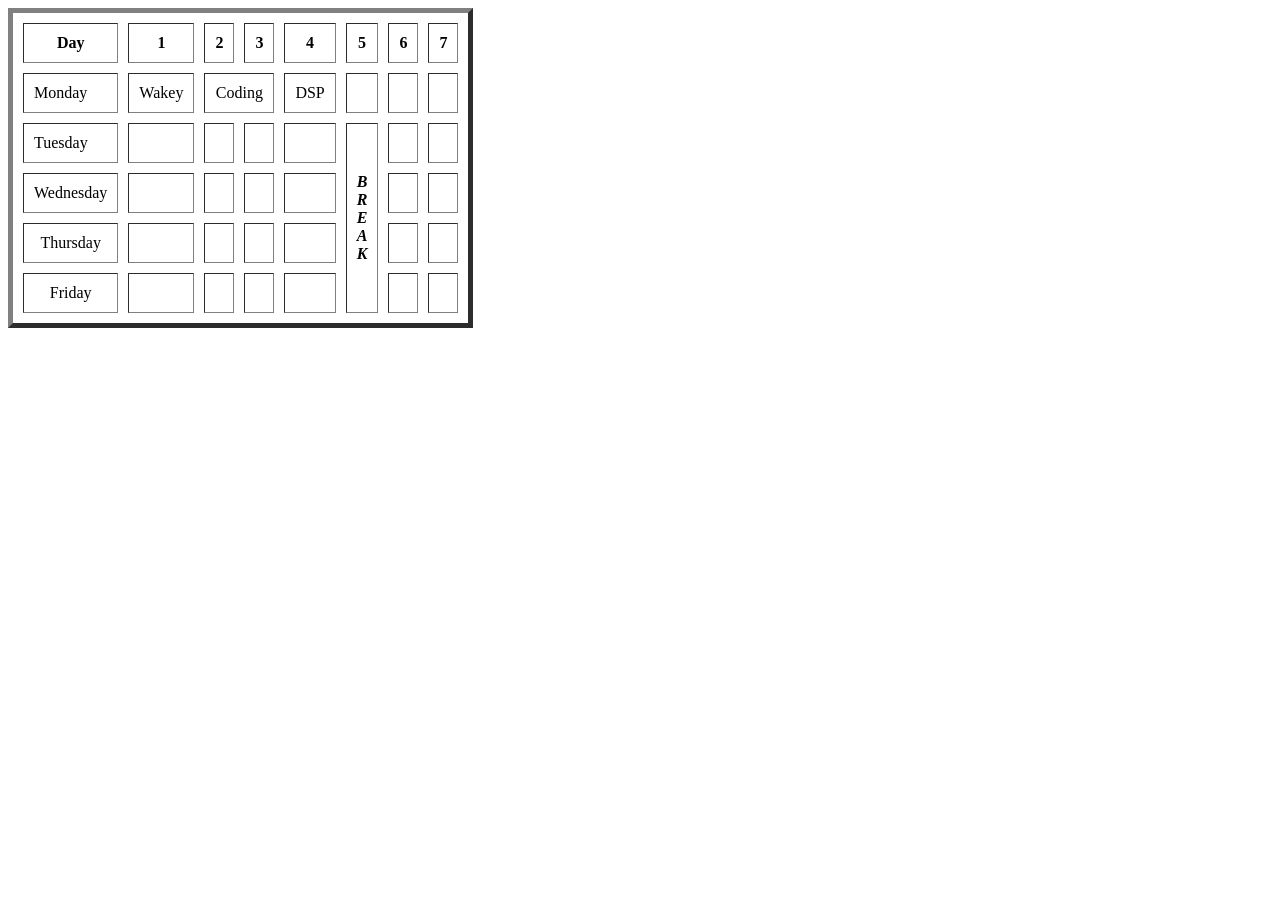
<file: HTML basics/table.html>
<!DOCTYPE html>
<html lang="en">
<head>
    <meta charset="UTF-8">
    <meta name="viewport" content="width=device-width, initial-scale=1.0">
    <meta http-equiv="X-UA-Compatible" content="ie=edge">
    <title>Document</title>
</head>
<body>
    <table border="5" cellspacing="10" cellpadding="10">
        <thead>
            <tr>
                <td align="Center"><b> Day</b> </td>
                <td align="Center"><b> 1 </b> </td>
                <td align="Center"> <b> 2 </b> </td>
                <td align="Center"><b> 3 </b> </td>
                <td align="Center"><b> 4 </b> </td>
                <td align="Center"><b> 5 </b> </td>
                <td align="Center"><b> 6 </b> </td>
                <td align="Center"><b> 7 </b> </td>
            </tr>
        </thead>
        <tr>
            <td>Monday</td>
            <td> Wakey</td>
            <td align="Center" colspan="2">Coding </td>
            <td align="Center">DSP</td>
            <td></td>
            <td></td>
            <td></td>
    
        </tr>
            <tr>
            <td> Tuesday </td>
            <td></td>
            <td></td>
            <td></td>
            <td></td>
            <td rowspan="5"><b><i> B<br> R <br> E <br> A <br> K<br> </b> </i> </td>
            <td></td>
            <td></td>
            </tr>

            <tr>
            <td> Wednesday </td>
            <td></td>
            <td></td>
            <td></td>
            <td></td>
            <td></td>
            <td></td>
            </tr>
            
        <tr>
            <td align="center"> Thursday </td>
            <td></td>
            <td></td>
            <td></td>
            <td></td>
            <td></td>
            <td></td>
            </tr>
        
        <tr>
            <td align="center"> Friday</td>
            <td></td>
            <td></td>
            <td></td>
            <td></td>
            <td></td>
            <td></td>
        </tr>    

    </table>

</body>
</html>
</file>
<file: Css/style.css>
* {
    color: orangered;
}

 div {
     margin-left: 30px; //shifts div by 30 pixels
 }

 p{
     font-size:30px ; //changes font-size of both p-tags by 30 pixels
 }
 #p2 {
     font-family: "Bauhaus 93";
 }
 #p3{
     margin-left: 20px;
 }

 .osmpara{
     background-color: lightseagreen;
 }
 .bigpara{
     font-size: 50px;//all elements with this class will undergo the following changes
 }
</file>
